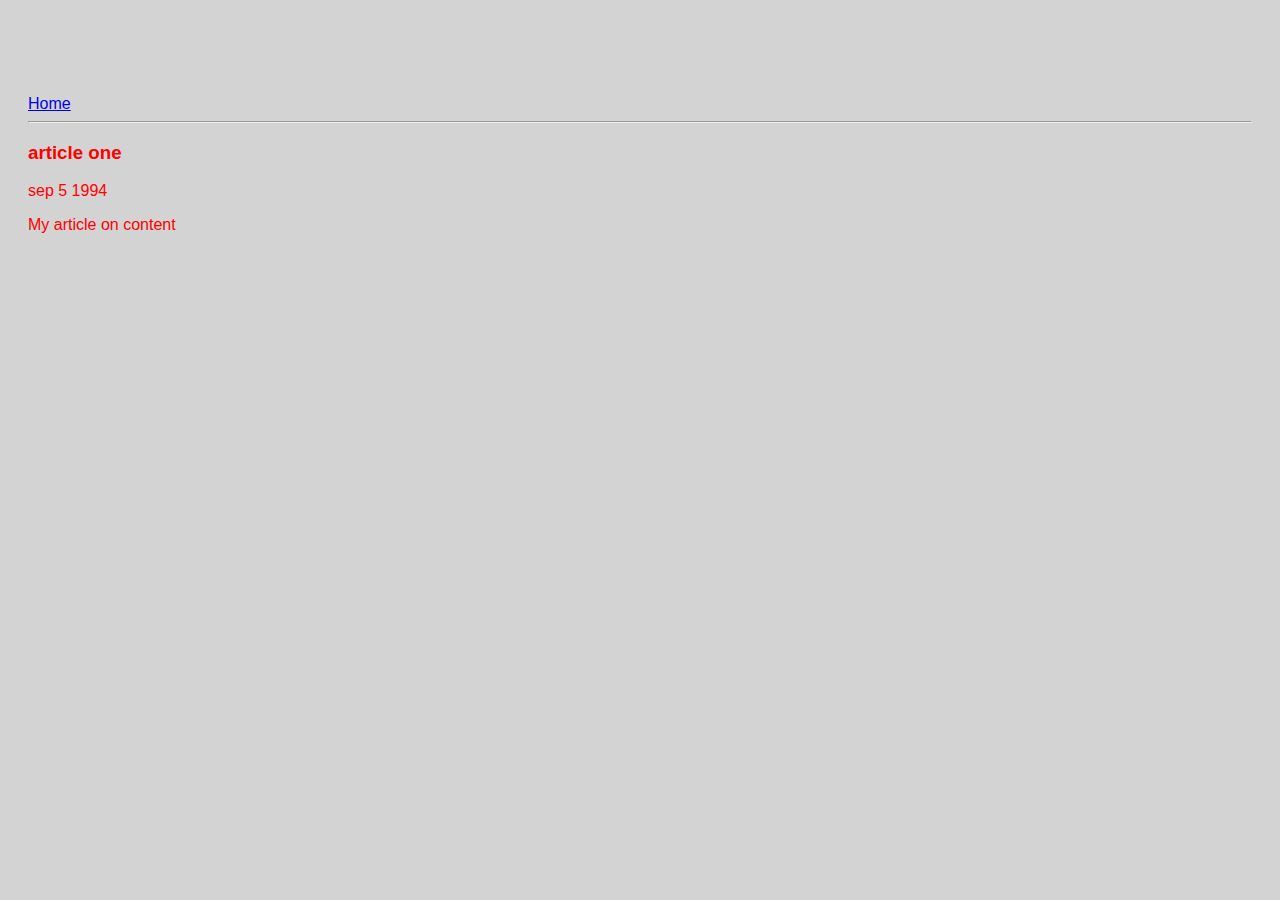
<file: ui/article-one.html>
<html>
<head><title>Article one</title>
<meta name='viewport' content='width-device-width,initial-scale-1'/>
<link href="/ui/style.css" rel="stylesheet" />

</head>
<body>
    <div class="container">

<a href="/">Home</a>
<hr/>
<h3>article one</h3>
<div>
sep 5 1994
</div>
<p>My article on content
</p>
</div>
</body>
</html>
</file>
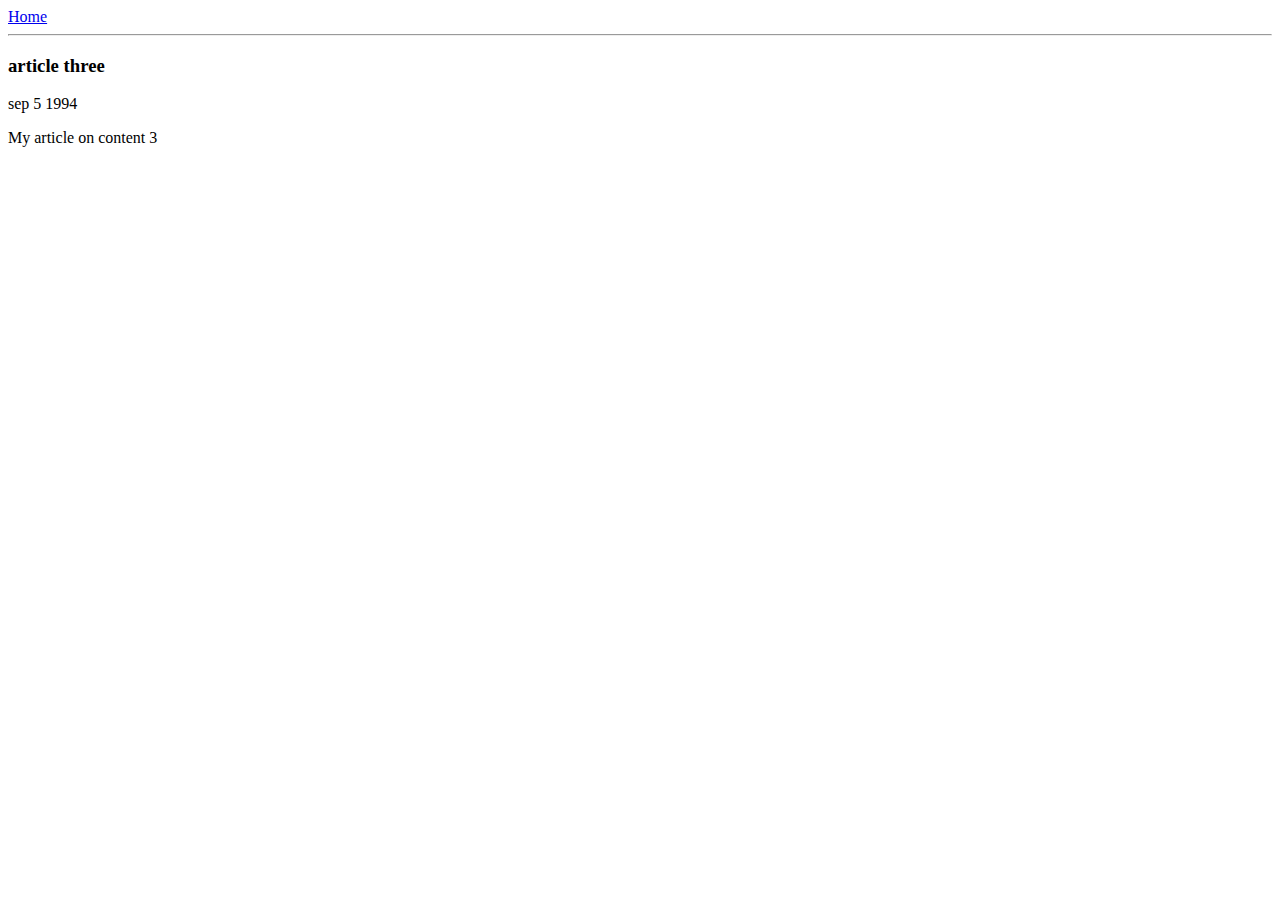
<file: ui/article-three.html>
<html>
<head><title>Article one</title>
<meta name='viewport' content='width-device-width,initial-scale-1'/>
</head>
<body>
<a href="/">Home</a>
<hr/>
<h3>article three</h3>
<div>
sep 5 1994
</div>
<p>My article on content 3
</p>
</body>
</html>
</file>
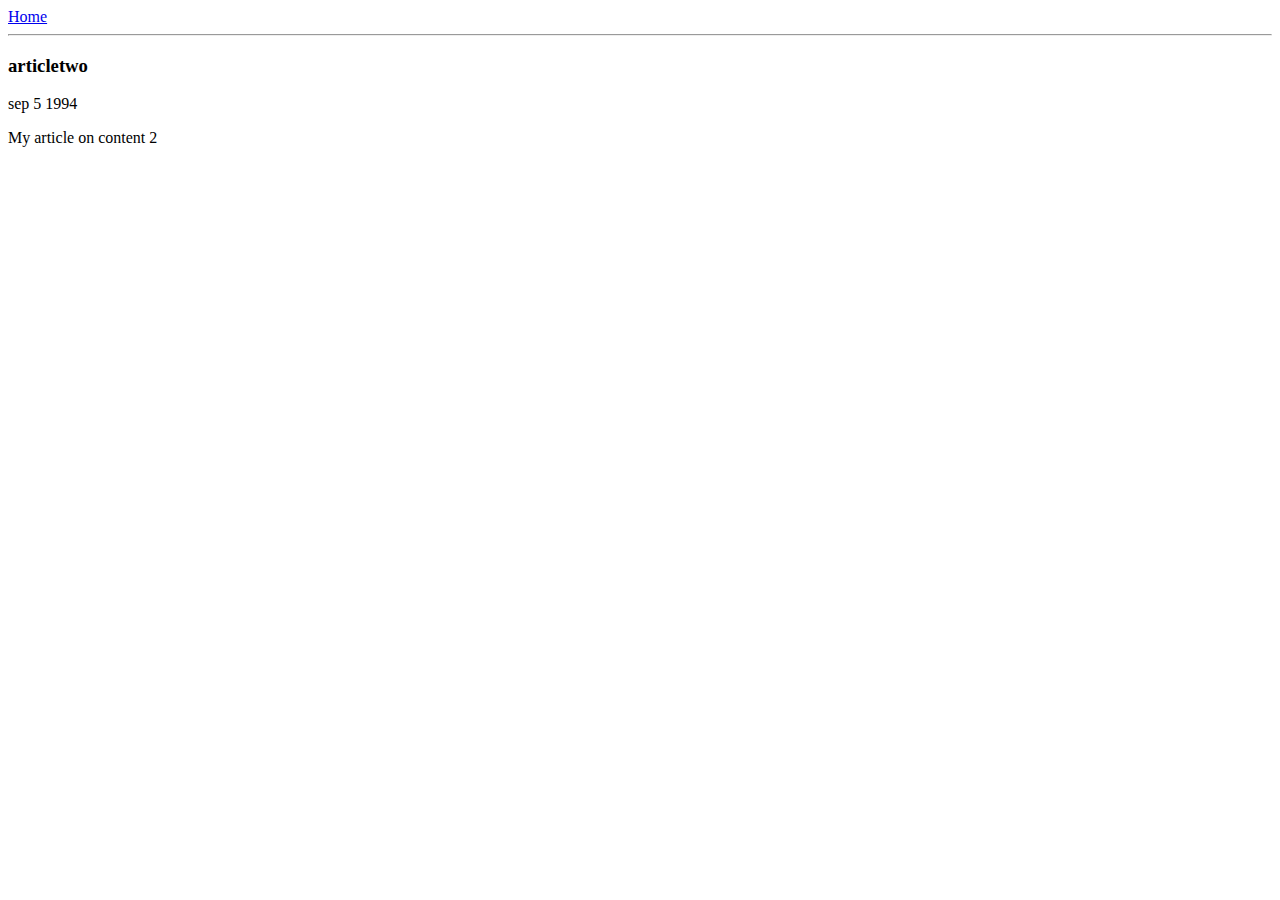
<file: ui/article-two.html>
<html>
<head><title>Article one</title>
<meta name='viewport' content='width-device-width,initial-scale-1'/>
</head>
<body>
<a href="/">Home</a>
<hr/>
<h3>articletwo</h3>
<div>
sep 5 1994
</div>
<p>My article on content 2
</p>
</body>
</html>
</file>
<file: ui/style.css>
body {
    font-family: sans-serif;
    background-color: lightgrey;
    margin-top: 75px;
}

.center {
    text-align: center;
}

.text-big {
    font-size: 300%;
}

.bold {
    font-weight: bold;
}

.img-medium {
    height: 200px;
}
.container{
    color:red;
    padding:20px;
}
</file>
